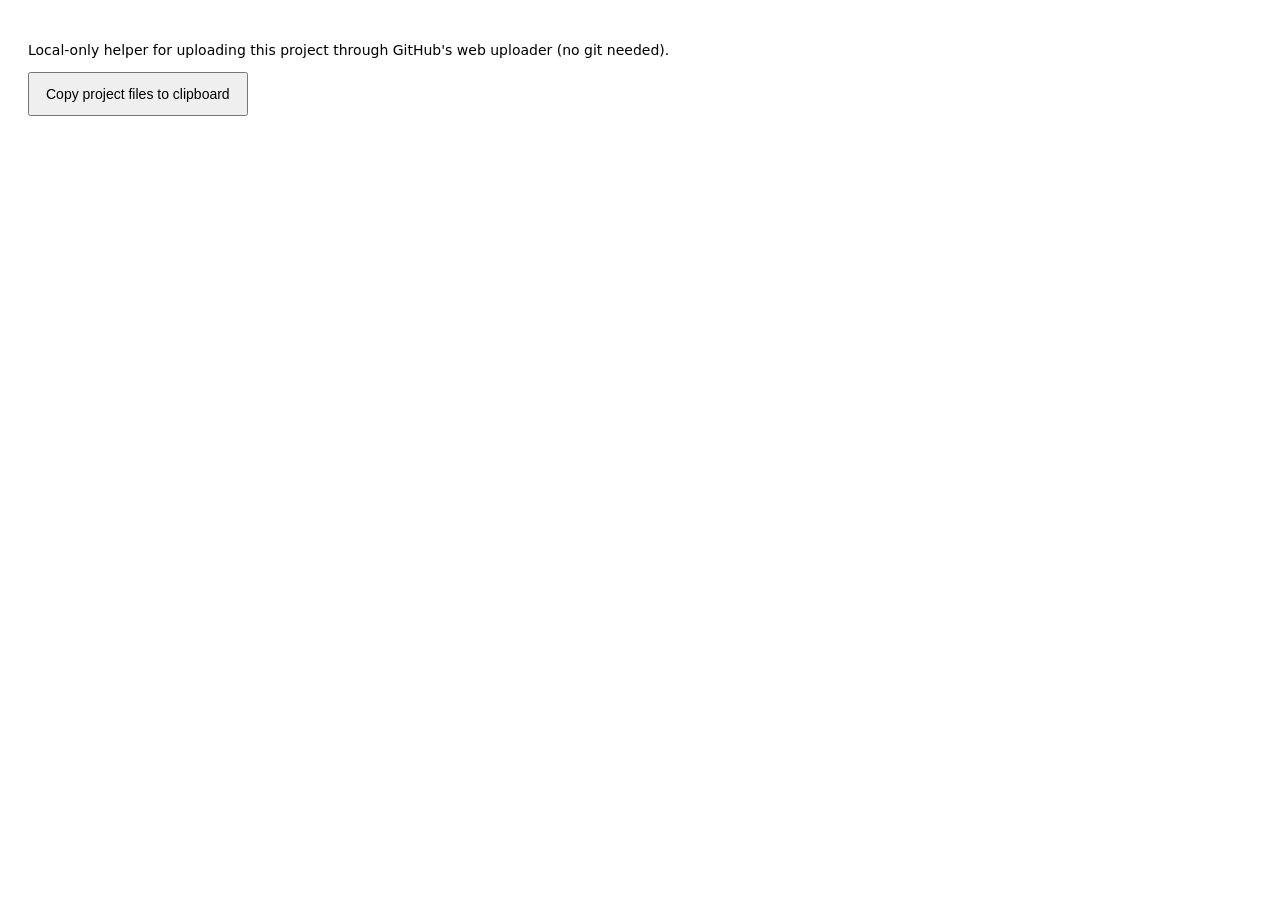
<file: tools/bridge.html>
<!doctype html><meta charset="utf-8"><title>Upload bridge</title>
<body style="font:14px system-ui;padding:20px">
<p>Local-only helper for uploading this project through GitHub's web uploader (no git needed).</p>
<button id="copy" style="padding:12px 16px;font-size:14px">Copy project files to clipboard</button>
<p id="s"></p>
<textarea id="t" style="position:absolute;left:-9999px"></textarea>
<script>
// Files under data/raw and dotfiles are skipped: the GitHub Actions refresh downloads raw MoJ CSVs,
// and GitHub's folder upload ignores names starting with a dot.
const SKIP = /^(data\/raw\/|\.|tools\/bridge\.html$)/;
document.getElementById('copy').onclick = async () => {
  const s = document.getElementById('s');
  try {
    const list = await (await fetch('/tools/upload_manifest.txt', { cache: 'no-store' })).text();
    const files = {};
    for (const p of list.split('\n').map((x) => x.trim()).filter((x) => x && !SKIP.test(x))) {
      const r = await fetch('/' + p, { cache: 'no-store' });
      if (!r.ok) throw new Error(p + ' ' + r.status);
      files[p] = await r.text();
    }
    const t = document.getElementById('t');
    t.value = 'QODBUNDLE' + JSON.stringify(files);
    t.select();
    document.execCommand('copy');
    s.textContent = 'Copied ' + Object.keys(files).length + ' files (' + t.value.length + ' chars).';
  } catch (e) { s.textContent = 'Error: ' + e.message; }
};
</script>
</file>
